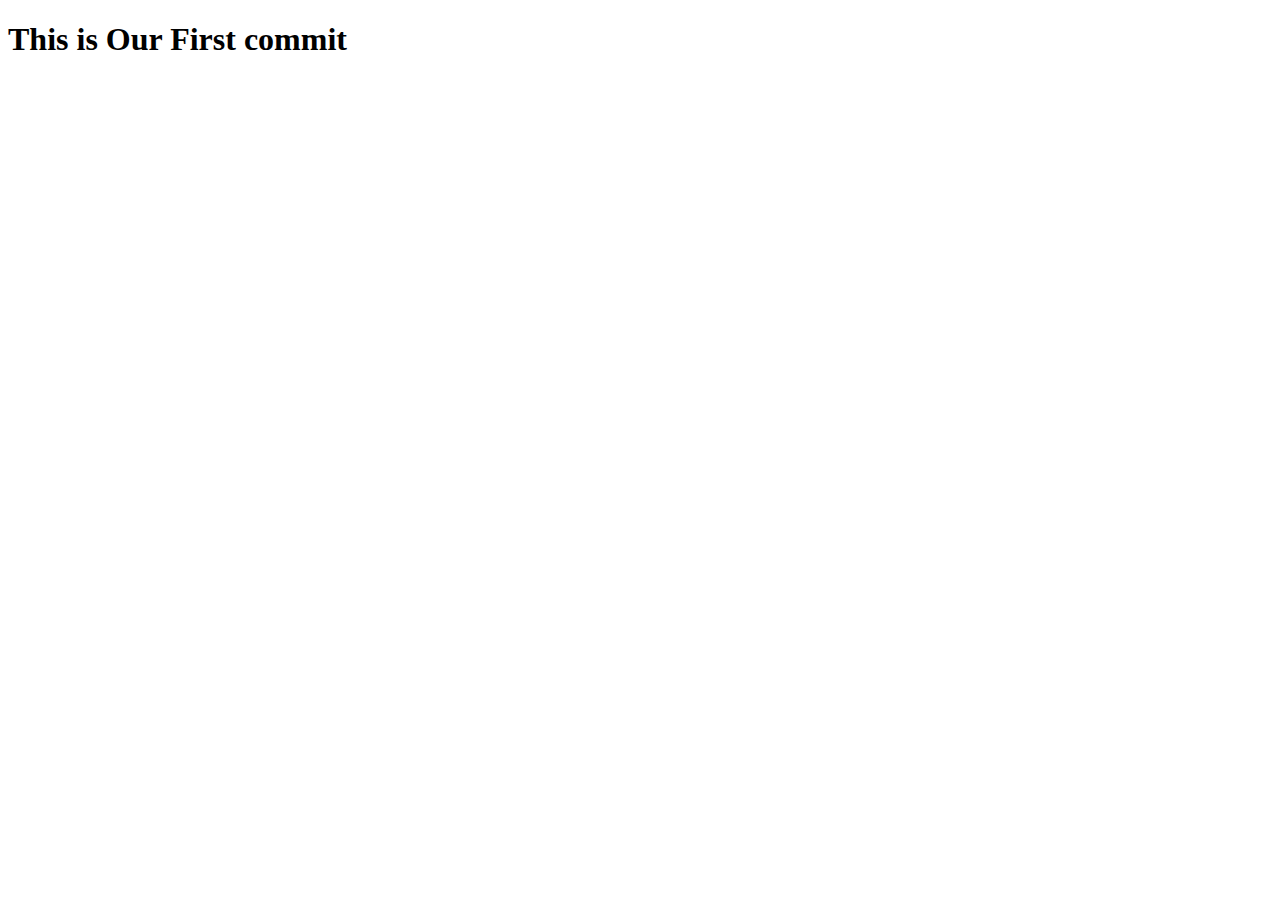
<file: index.html>
<!DOCTYPE html>
<html lang="en">
<head>
    <meta charset="UTF-8">
    <meta http-equiv="X-UA-Compatible" content="IE=edge">
    <meta name="viewport" content="width=device-width, initial-scale=1.0">
    <title>Git Testing</title>
</head>
<body>
    <h1>This is Our First commit</h1>

    
</body>
</html>
</file>
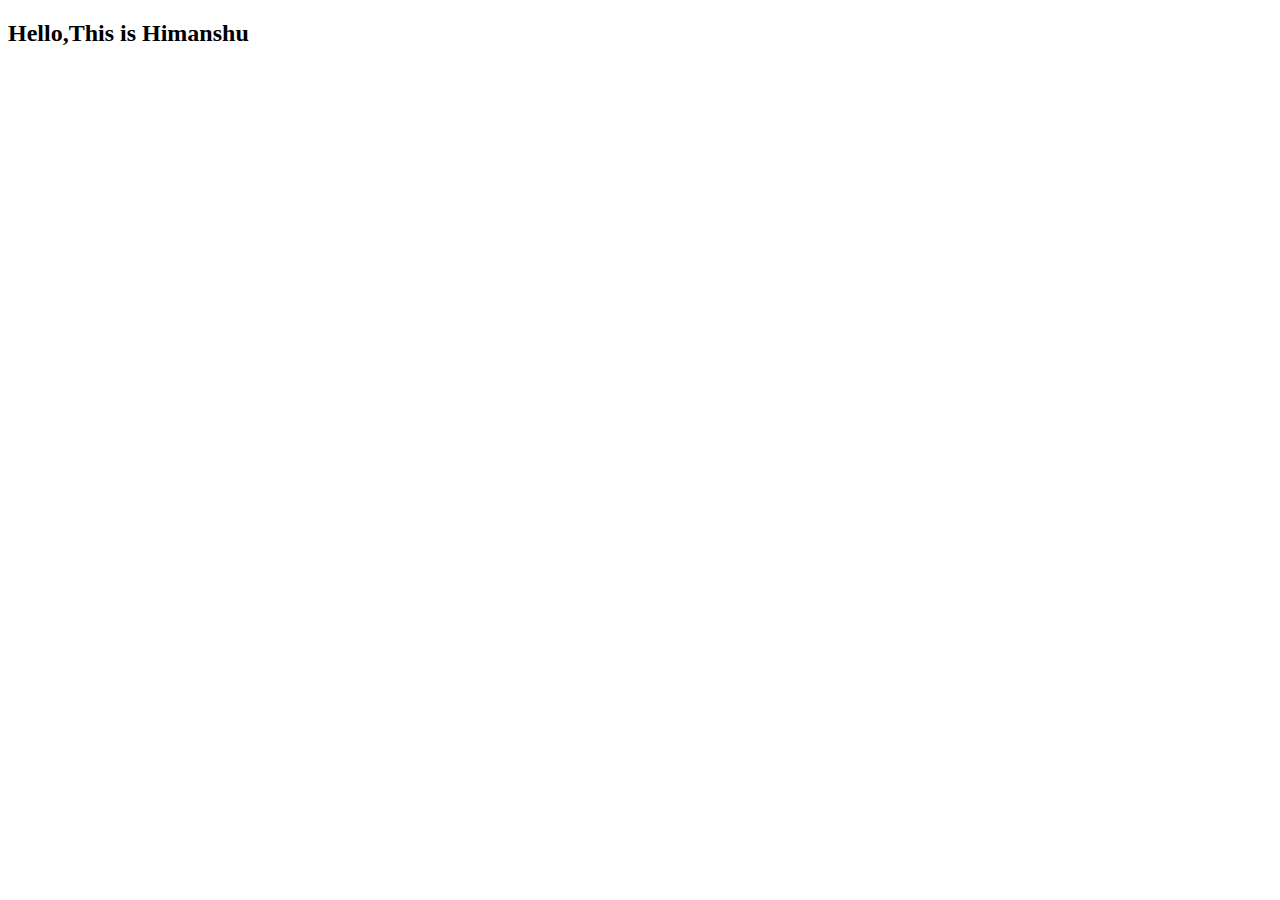
<file: himanshu.html>
<!DOCTYPE html>
<html lang="en">
<head>
    <meta charset="UTF-8">
    <meta http-equiv="X-UA-Compatible" content="IE=edge">
    <meta name="viewport" content="width=device-width, initial-scale=1.0">
    <title>Himanshu</title>
</head>
<body>
    <h2>Hello,This is Himanshu</h2>
</body>
</html>
</file>
